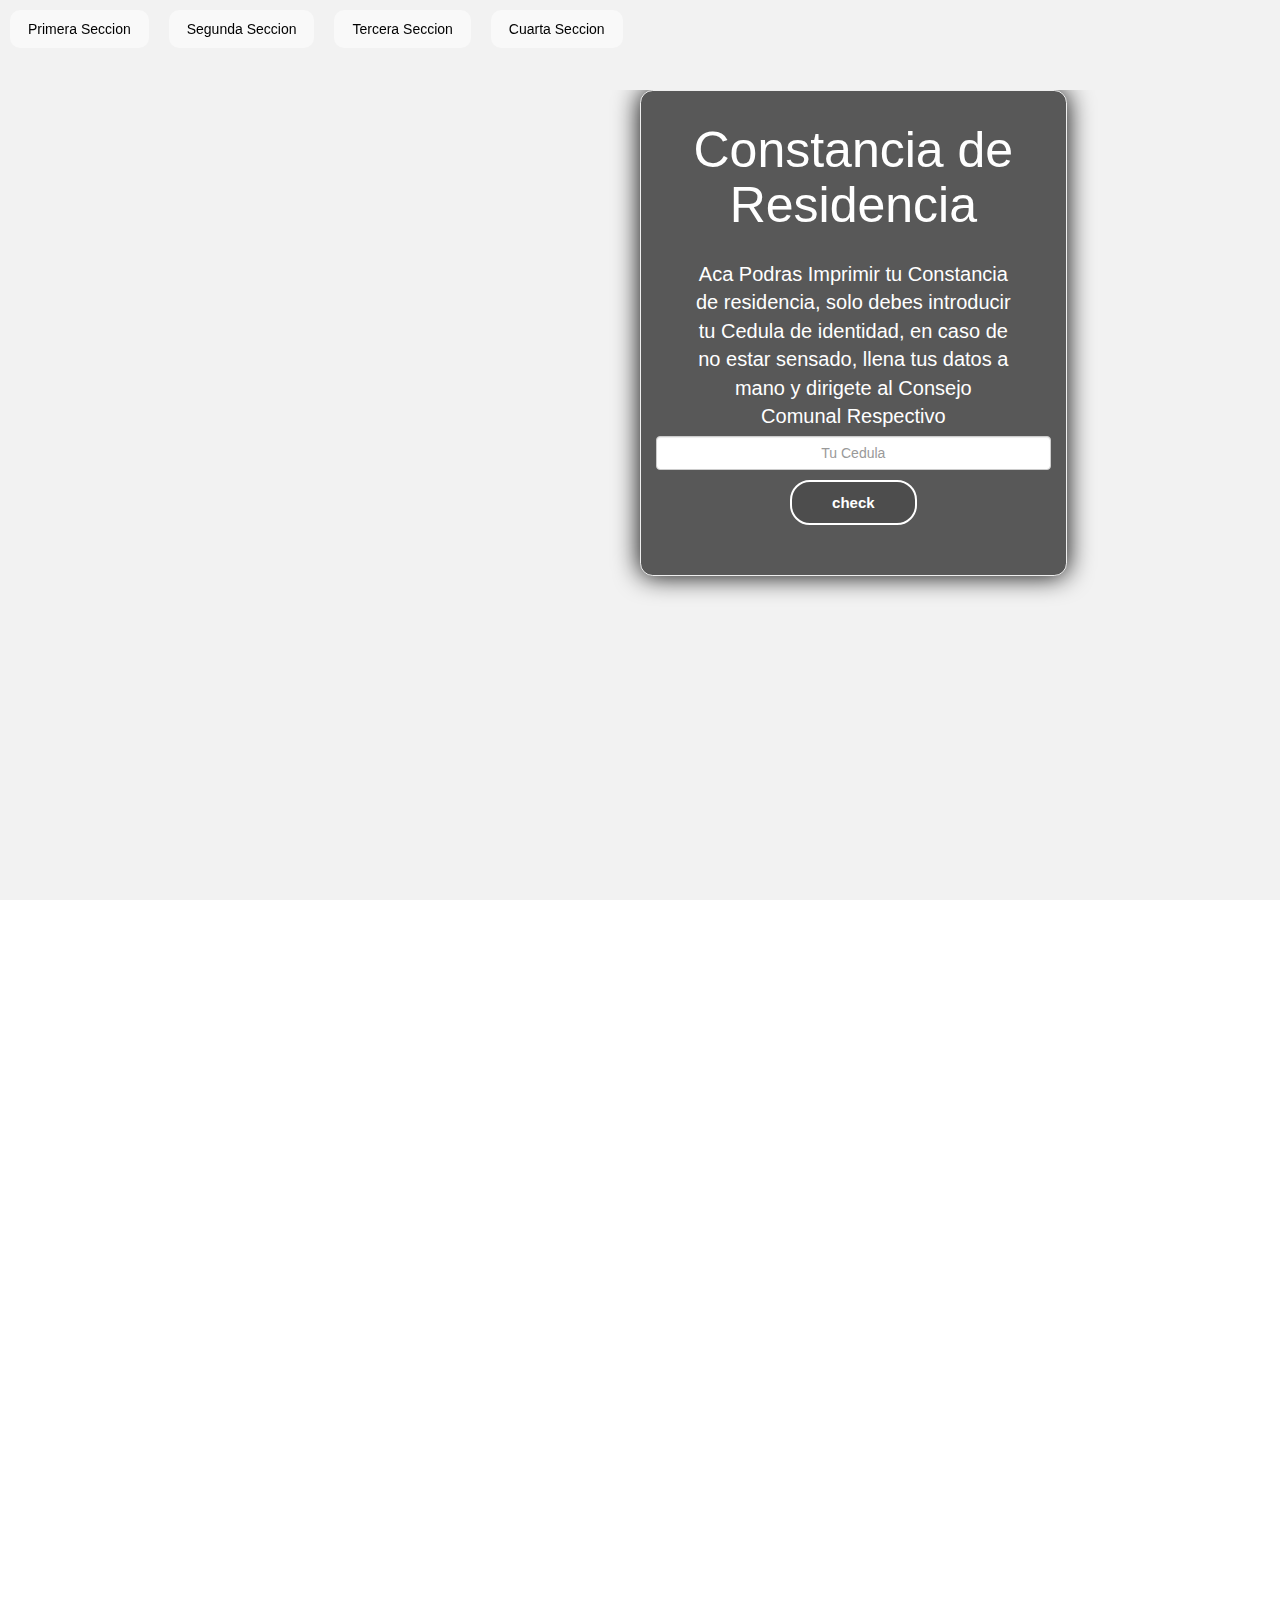
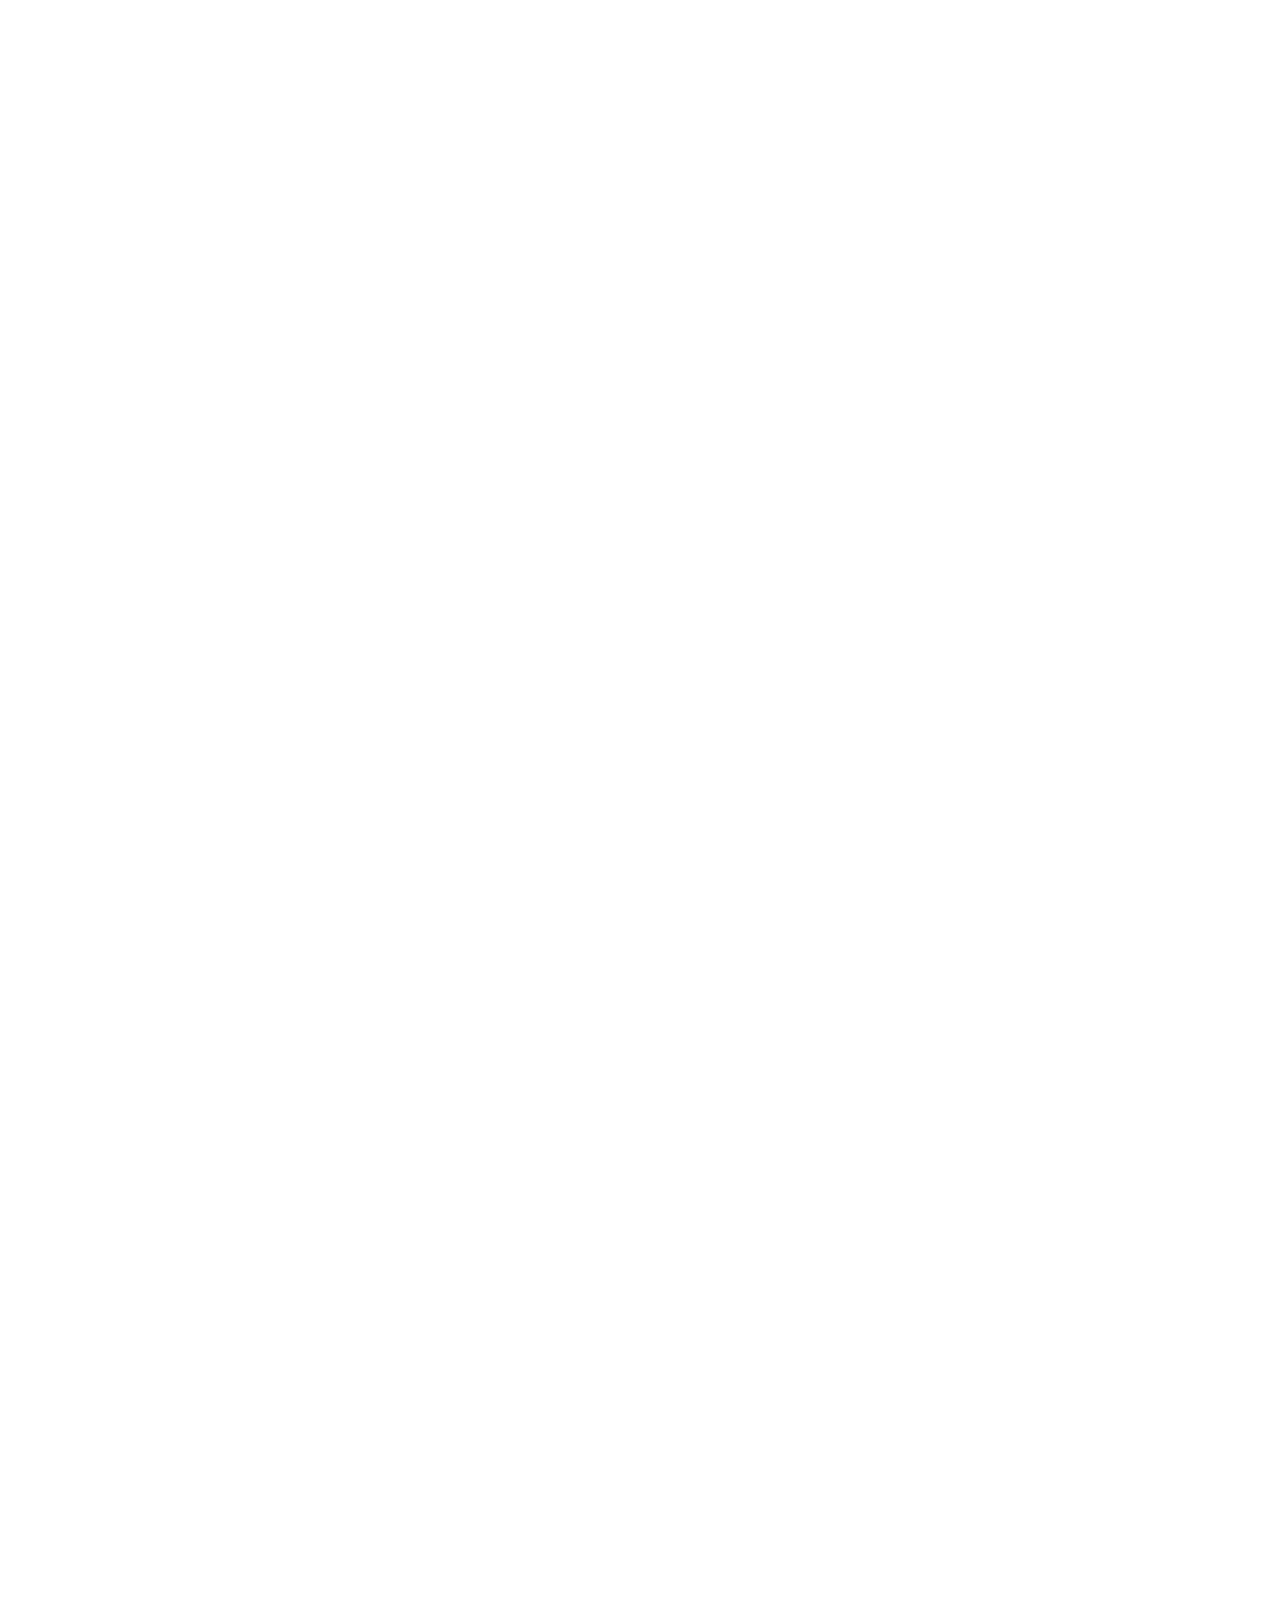
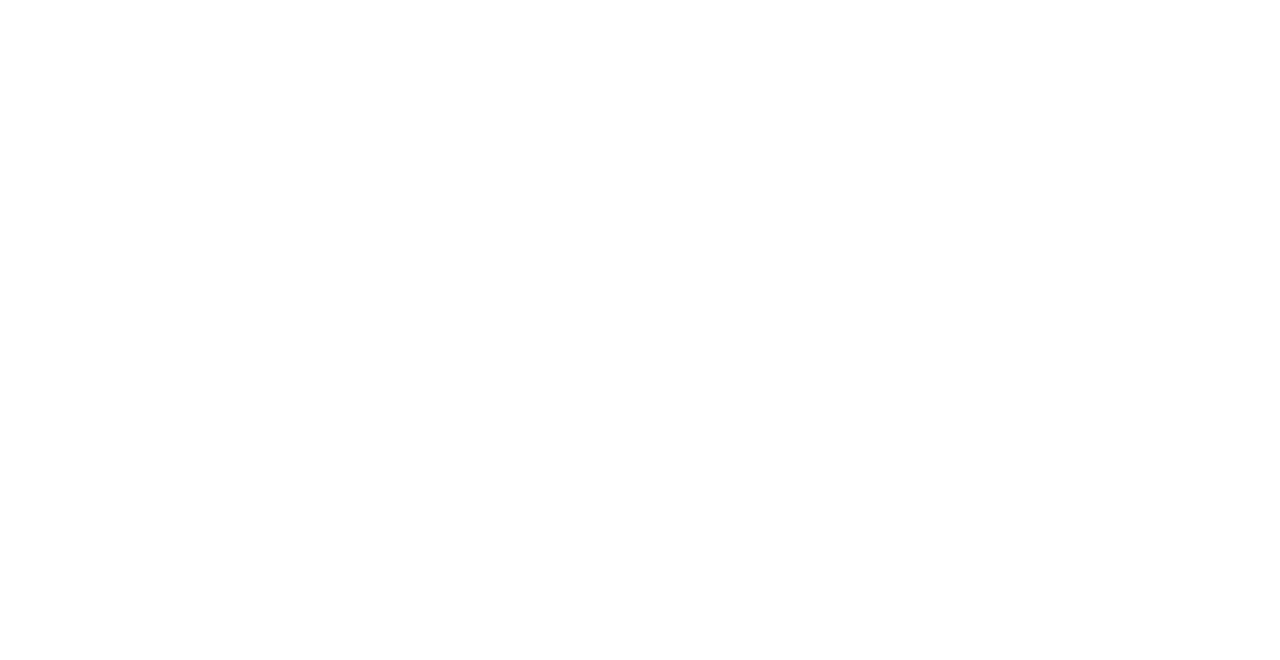
<file: index.html>
<!DOCTYPE html>
<html xmlns="http://www.w3.org/1999/xhtml" lang = "es">

<head>
<!--HEAD-->
	<meta http-equiv="Content-Type" content="text/html; charset=UTF-8" />
	<meta name="viewport" content="width=device-width, initial-scale=1">
	<meta http-equiv="Content-Type" content="text/html; charset=utf-8" />
	<title>Consejo Comunal Machiri</title>
	<meta name="author" content="Guareber" />
	<meta name="description" content="Comunidad Social para el Crecimiento" />
	<meta name="keywords"  content="comunidad ambiente social comunal consejo machiri " />
	<meta name="Resource-type" content="Document text" />

 
	<link rel="stylesheet" type="text/css" href="css/jquery.fullPage.css" />
<!--	<link rel="stylesheet" type="text/css" href="css/examples.css" />-->
    <link href="css/pages.css" rel='stylesheet' type='text/css' /> 

	 
	<!-- Latest compiled and minified CSS -->
    <link rel="stylesheet" href="css/bootstrap.css">
    
    <!-- Optional theme -->
    <!--<link rel="stylesheet" href="css/bootstrap-theme.min.css">-->
    
    

</head>
 
<div class="container-fluid" >
  <nav class="navbar navbar-default navbar-fixed-top">
  <div class="container-fluid"> 
  
   <!-- Collect the nav links, forms, and other content for toggling -->
   
   <div class="navbar-header">
      <button type="button" class="navbar-toggle collapsed" data-toggle="collapse" data-target="#bs-example-navbar-collapse-1" aria-expanded="false">
        <span class="sr-only">Toggle navigation</span>
        <span class="icon-bar"></span>
        <span class="icon-bar"></span>
        <span class="icon-bar"></span>
      </button>
      <a class="navbar-brand hidden" href="#">Brand</a>
    </div>
    
    <div class="collapse navbar-collapse" id="bs-example-navbar-collapse-1">
      <ul class="nav navbar-nav" id="menu" >
               
                    <li class="" >
                    <a href="#primera">Primera Seccion</a>	
                    </li> 
                    <li>
                    <a href="#segunda">Segunda Seccion</a>	
                    </li>
                     <li>
                    <a href="#tercera">Tercera Seccion</a>	
                    </li>
                    <li>
                    <a href="#cuarta">Cuarta Seccion</a>	
                    </li>
               </ul>
        </li>
      </ul>  
    </div><!-- /.navbar-collapse -->
  </div><!-- /.container-fluid -->
</nav>
          <div id="fullpage">
            <div class="section active"  id="section0"> 
               
                    <div class="col-cot2  col-xs-12 col-sm-5 col-md-5 col-lg-4 col-lg-offset-6 col-sm-offset-5 ">
                        
                            <div class='title-plan'><h2>Constancia de Residencia</h2>
                            </div>
                            
                            <div class='cont-plan'>Aca Podras Imprimir tu Constancia de residencia, solo debes introducir tu Cedula de identidad, en caso de no estar sensado, llena tus datos a mano y dirigete al Consejo Comunal Respectivo
                            </div>
                
                            <div class='footer-plan'>
                              <div >
                            	<input style="text-align:center" class=" form-control  " type='text' placeholder="Tu Cedula"> 
                              </div>
                                <div> 
                                <a href="verificarPlan.php">                             
                            	<input type='button' value='check' class='    bt'></a> 
                               </div>
                            </div>
                    </div>
                     
                
                 
                <div class="clearfix"> </div>
                
                     
           
            </div>
            <div class="section" id="section1">
                <div class="slide "><h1>Simple Demo</h1></div>
                <div class="slide active"><h1>Only text</h1></div>
                <div class="slide"><h1>And text</h1></div>
                <div class="slide"><h1>And more text</h1></div>
            </div>
            <div class="section" id="section2"> </div>
            <div class="section" id="section3"><h1>Just the simplest demo ever</h1>	</div>
            
        <div class="section fp-auto-height"> <footer> Derechos Reservados &copy; 2015 </footer> </div>
        </div>
        </div>
   </div>
   <script src="js/jquery-1.9.1.min.js"></script>
    
     
     <!-- Latest compiled and minified JavaScript -->
    <script src="js/bootstrap.min.js"></script>
	<script type="text/javascript" src="js/jquery.slimscroll.min.js"></script>
	<script type="text/javascript" src="js/jquery.fullPage.js"></script>

	 
	<script type="text/javascript">
		$(document).ready(function() {
			$('#fullpage').fullpage({
				sectionsColor: ['#f2f2f2', '#4BBFC3', 'whitesmoke', '#66CDAA', '#ccddff'],
				anchors: ['primera', 'segunda','tercera','cuarta','footer'],
				scrollOverflow: true
			});
		});
	</script>	
</body>
</html>
</file>
<file: css/examples.css>
@CHARSET "ISO-8859-1";body,div,dl,dt,dd,ul,ol,li,h1,h2,h3,h4,h5,h6,pre,
form,fieldset,input,textarea,p,blockquote,th,td{padding:0;margin:0;}
a{text-decoration:none;}
table{border-spacing:0;}
fieldset,img{border:0;}
address,caption,cite,code,dfn,em,strong,th,var{font-weight:normal;font-style:normal;}
strong{font-weight:bold;}
ol,ul{list-style:none;margin:0;padding:0;}
caption,th{text-align:left;}
h1,h2,h3,h4,h5,h6{font-weight:normal;font-size:100%;margin:0;padding:0;color:#444;}
q:before,q:after{content:'';}
abbr,acronym{border:0;}
body{font-family:arial,helvetica;color:#333;color:rgba(0,0,0,0.5);}
.wrap{margin-left:auto;margin-right:auto;width:960px;position:relative;}
h1{font-size:6em;}
p{font-size:2em;}
.intro p{width:50%;margin:0 auto;font-size:1.5em;}
.section{text-align:center;}
#menu li{margin:10px;color:#000;background:#fff;background:rgba(255,255,255, 0.5);-webkit-border-radius:10px;border-radius:10px;}
#menu li.active{background:#666;background:rgba(0,0,0, 0.5);color:#fff;}
#menu li a{text-decoration:none;color:#000;}
#menu li.active a:hover{color:#000;}
#menu li:hover{background:rgba(255,255,255, 0.8);}
#menu li a,
#menu li.active a{padding:9px 18px;display:block;}
#menu li.active a{color:#fff;}
#menu{top:0;left:0;z-index:70;width:100%;padding:0;margin:0;}
.twitter-share-button{position:fixed;z-index:99;right:149px;top:9px;}
#download{margin:10px 0 0 0;padding:15px 10px;color:#fff;text-shadow:0 -1px 0 rgba(0,0,0,0.25);background-color:#49afcd;background-image:-moz-linear-gradient(top, #5bc0de, #2f96b4);background-image:-ms-linear-gradient(top, #5bc0de, #2f96b4);background-image:-webkit-gradient(linear,0 0,0 100%,from(#5bc0de),to(#2f96b4));background-image:-webkit-linear-gradient(top, #5bc0de, #2f96b4);background-image:-o-linear-gradient(top, #5bc0de, #2f96b4);background-image:linear-gradient(top, #5bc0de, #2f96b4);background-repeat:repeat-x;filter:progid:DXImageTransform.Microsoft.gradient(startColorstr='#5bc0de', endColorstr='#2f96b4', GradientType=0);border-color:#2f96b4 #2f96b4 #1f6377;border-color:rgba(0,0,0,.1) rgba(0,0,0,.1) rgba(0,0,0,.25);filter:progid:DXImageTransform.Microsoft.gradient(enabled=false);-webkit-border-radius:6px;-moz-border-radius:6px;border-radius:6px;vertical-align:middle;cursor:pointer;display:inline-block;-webkit-box-shadow:inset 0 1px 0 rgba(255,255,255,0.2),0 1px 2px rgba(0,0,0,0.05);-moz-box-shadow:inset 0 1px 0 rgba(255,255,255,0.2),0 1px 2px rgba(0,0,0,0.05);box-shadow:inset 0 1px 0 rgba(255,255,255,0.2),0 1px 2px rgba(0,0,0,0.05);}
#download a{text-decoration:none;color:#fff;}
#download:hover{text-shadow:0 -1px 0 rgba(0,0,0,.25);background-color:#2F96B4;background-position:0 -15px;-webkit-transition:background-position .1s linear;-moz-transition:background-position .1s linear;-ms-transition:background-position .1s linear;-o-transition:background-position .1s linear;transition:background-position .1s linear;}
#infoMenu{height:20px;color:#f2f2f2;position:fixed;z-index:70;bottom:0;width:100%;text-align:right;font-size:0.9em;padding:8px 0 8px 0;}
#infoMenu ul{padding:0 40px;}
#infoMenu li a{display:block;margin:0 22px 0 0;color:#333;}
#infoMenu li a:hover{text-decoration:underline;}
#infoMenu li{display:inline-block;position:relative;}
#examplesList{display:none;background:#282828;-webkit-border-radius:6px;-moz-border-radius:6px;border-radius:6px;padding:20px;float:left;position:absolute;bottom:29px;right:0;width:638px;text-align:left;}
#examplesList ul{padding:0;}
#examplesList ul li{display:block;margin:5px 0;}
#examplesList ul li a{color:#BDBDBD;margin:0;}
#examplesList ul li a:hover{color:#f2f2f2;}
#examplesList .column{float:left;margin:0 20px 0 0;}
#examplesList h3{color:#f2f2f2;font-size:1.2em;margin:0 0 15px 0;border-bottom:1px solid rgba(0, 0, 0, 0.4);-webkit-box-shadow:0 1px 0 rgba(255, 255, 255, 0.1);-moz-box-shadow:0 1px 0 rgba(255,255,255,0.1);box-shadow:0 1px 0 rgba(255, 255, 255, 0.1);padding:0 0 5px 0;}
#demosMenu{position:fixed;bottom:10px;right:10px;z-index:999;}
</file>
<file: css/pages.css>
.bt{position:relative;padding:10px 40px;border-radius:20px;background-color:#4D4D4D;border:2px solid #FFFFFF;color:#FFFFFF;font-size:15px;font-weight:bold;margin:10px;cursor:pointer;}
.bt:hover{background-color:#141414;}
.footer-plan{width:100%;min-height:5%;height:auto;text-align:center;bottom:0%;padding-bottom:10%;margin-bottom:0;float:bottom;}
.cont-plan{position:relative;width:100%;text-align:center;padding:5px 10%;color:#FFFFFF;font-size:20px;font-weight:300;}
.title-plan h2{position:relative;color:#FFFFFF;font-size:50px;}
.title-plan{position:relative;width:100%;padding:3% 0;text-align:center;}
.col-cot2{position:relative;text-align:center;width:100%;padding:0%;background-color:#585858;border:1px solid #EEEEEE;border-radius:1vw;margin:auto;-webkit-box-shadow:0vw 0vw 2vw #000000;-moz-box-shadow:0vw 0vw 2vw #000000;box-shadow:0vw 0vw 2vw #000000;}
@media (max-width:768px){body{padding-top:50px !important;}
.navbar-default{background-color:#f8f8f8 !important;border-color:#e7e7e7 !important;}
}
.container-fluid{}
@media (min-width:768px){.section{padding-top:60px !important;}
#menu{position:fixed;height:40px;}
#menu li{display:inline-block;}
}
#menu{top:0px;left:0px;z-index:70;width:100%;padding:0px;margin:0px;}
#menu li{margin:10px;color:#000;background:rgba(255, 255, 255, 0.5) none repeat scroll 0% 0%;border-radius:10px;}
#menu li a, #menu li.active a{padding:9px 18px;display:block;}
#menu li a{text-decoration:none;color:#000;}
.section{text-align:center;}
#section2{ background-image: url('../images/la-comuna-poder-popular.jpg');background-repeat: no-repeat;
 background-position: center;}
</file>
